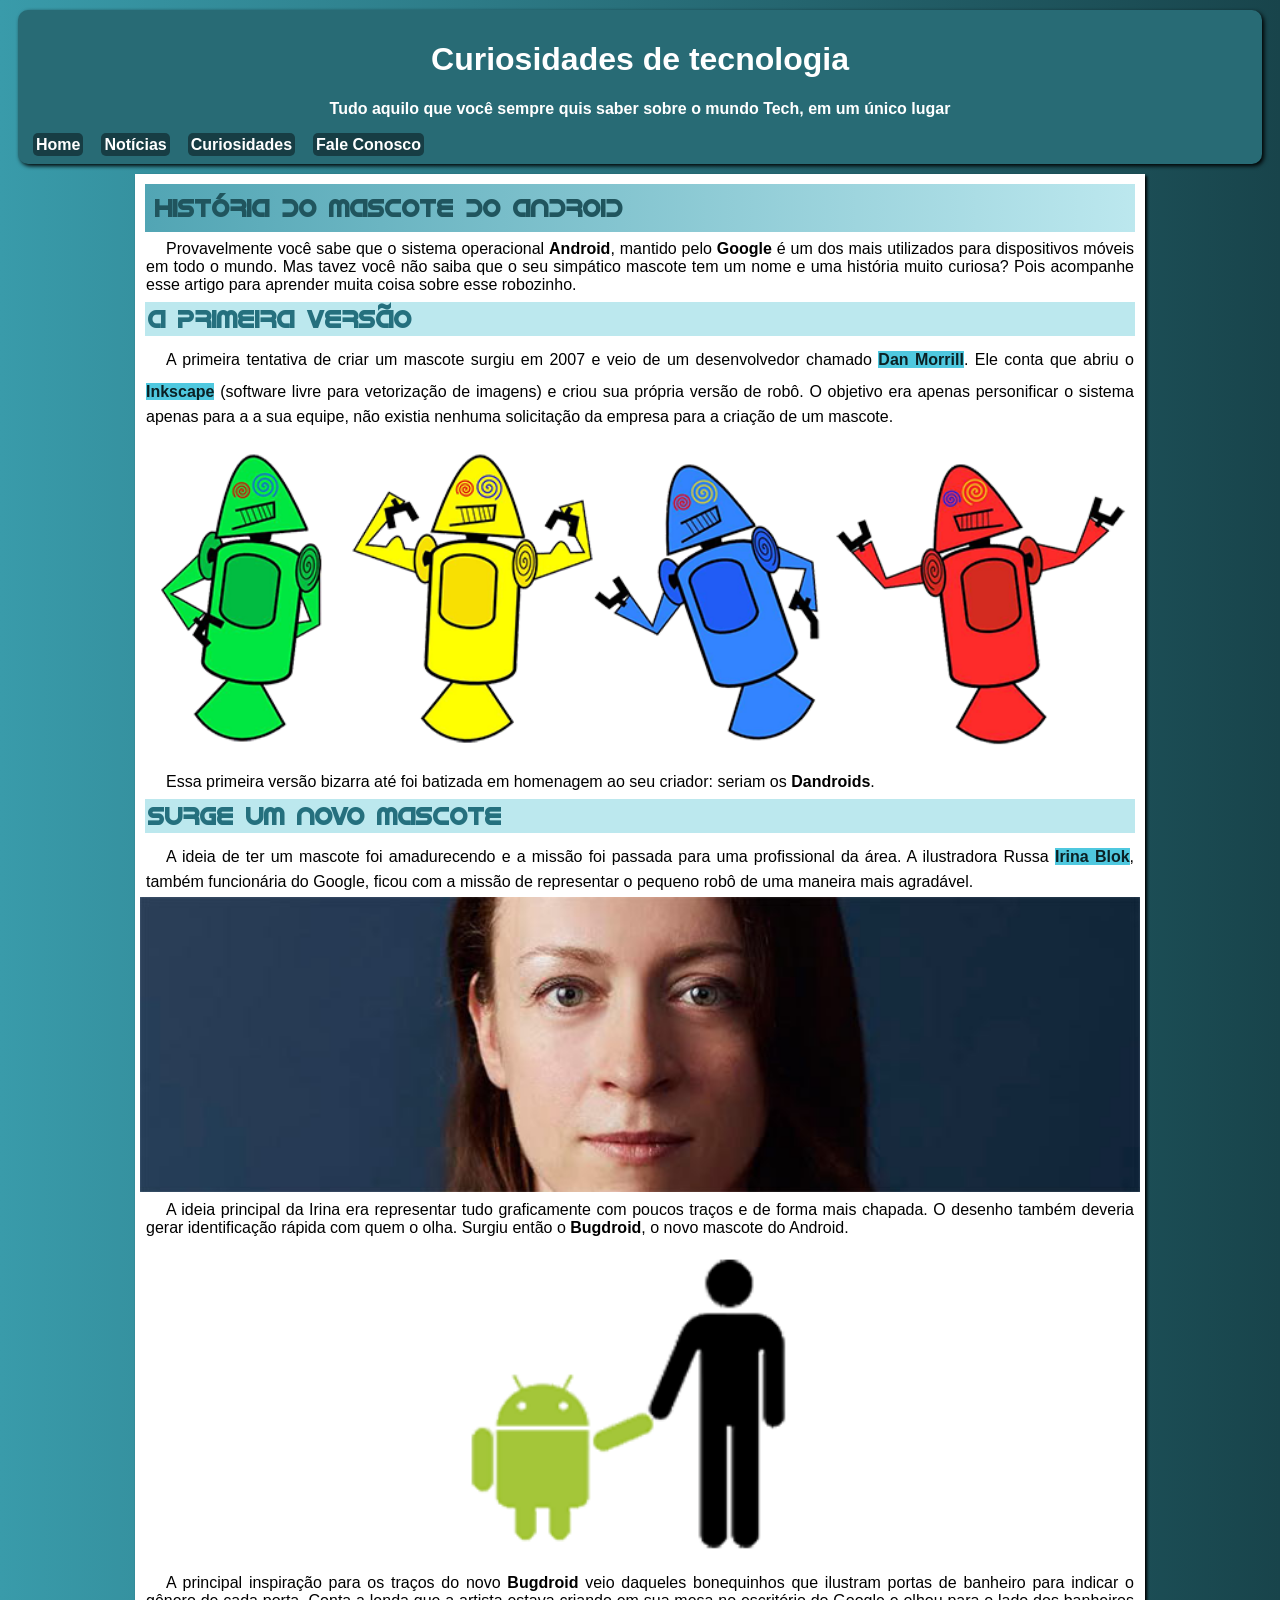
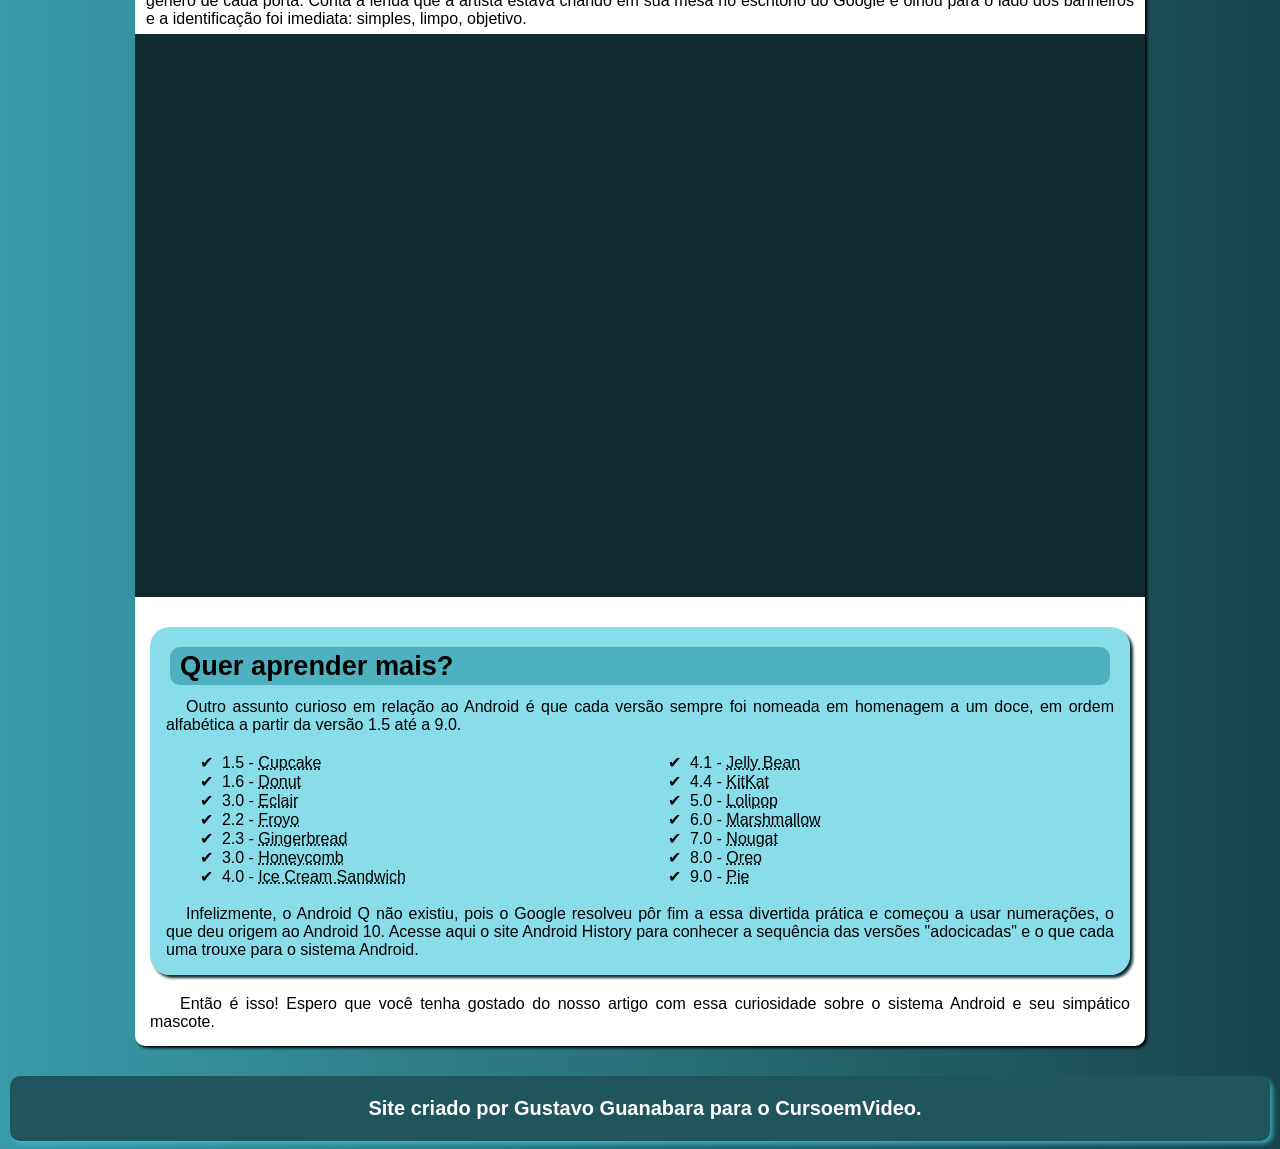
<file: index.html>
<!DOCTYPE html>
<html lang="pt-br">
<head>
    <meta charset="UTF-8">
    <meta name="viewport" content="width=device-width, initial-scale=1.0">
    <title>Como surgiu o mascote do android</title>
    <link rel="stylesheet" href="style.css">
    <link rel="shortcut icon" href="imagens/favicon.ico" type="image/x-icon">

</head>
<body>
    <header>
        <h1>Curiosidades de tecnologia</h1>
        <p>Tudo aquilo que você sempre quis saber sobre o mundo Tech, em um único lugar</p>
        <nav>
            <a href="#">Home</a>
            <a href="#">Notícias</a>
            <a href="#">Curiosidades</a>
            <a href="#">Fale Conosco</a>

        </nav>
    </header>

    <main>
        <section id="assuntos">
            <h1>História do Mascote do Android</h1>
            <p>Provavelmente você sabe que o sistema operacional <strong>Android</strong>, mantido pelo <strong>Google</strong> é um dos mais utilizados para dispositivos móveis em todo o mundo. Mas tavez você não saiba que o seu simpático mascote tem um nome e uma história muito curiosa? Pois acompanhe esse artigo para aprender muita coisa sobre esse robozinho.</p>

            <h2>A Primeira Versão</h2>
            <p>A primeira tentativa de criar um mascote surgiu em 2007 e veio de um desenvolvedor chamado <a href="https://androidcommunity.com/dan-morrill-shows-us-the-android-mascot-that-almost-was-20130103/" target="_blank">Dan Morrill</a>. Ele conta que abriu o <a href="https://inkscape.org/pt-br/" target="_blank">Inkscape</a> (software livre para vetorização de imagens) e criou sua própria versão de robô. O objetivo era apenas personificar o sistema apenas para a a sua equipe, não existia nenhuma solicitação da empresa para a criação de um mascote.</p>
            <picture>
                <source media="(max-width: 670px)" srcset="imagens/dan-droids-pq.png" type="image/png">
                <img src="imagens/dan-droids.png" alt="Grande">
            </picture>
            <p>Essa primeira versão bizarra até foi batizada em homenagem ao seu criador: seriam os <strong>Dandroids</strong>.</p>

            <h2>Surge um novo mascote</h2>
            <p>A ideia de ter um mascote foi amadurecendo e a missão foi passada para uma profissional da área. A ilustradora Russa <a href="https://www.irinablok.com/android" target="_blank">Irina Blok</a>, também funcionária do Google, ficou com a missão de representar o pequeno robô de uma maneira mais agradável.</p>
            <picture>
                <source media="(max-width: 670px)" srcset="imagens/irina-blok-pq.jpg" type="image/jpg">
                <img src="imagens/irina-blok.jpg" alt="Irina">
            </picture>

            <p>A ideia principal da Irina era representar tudo graficamente com poucos traços e de forma mais chapada. O desenho também deveria gerar identificação rápida com quem o olha. Surgiu então o <strong>Bugdroid</strong>, o novo mascote do Android.</p>

            <img src="imagens/bugdroid.png" class="pequena" alt="bugdroid">
            <p>A principal inspiração para os traços do novo <strong>Bugdroid</strong> veio daqueles bonequinhos que ilustram portas de banheiro para indicar o gênero de cada porta. Conta a lenda que a artista estava criando em sua mesa no escritório do Google e olhou para o lado dos banheiros e a identificação foi imediata: simples, limpo, objetivo.</p>
            
        </section>
        <div class="video">
            <iframe width="560" height="315" src="https://www.youtube.com/embed/l2UDgpLz20M?si=41RhSvKDtB7p06Oj" title="YouTube video player" frameborder="0" allow="accelerometer; autoplay; clipboard-write; encrypted-media; gyroscope; picture-in-picture; web-share" referrerpolicy="strict-origin-when-cross-origin" allowfullscreen></iframe>

        </div>
        <section id="extra">
            <h2>Quer aprender mais?</h2>
            <p>Outro assunto curioso em relação ao Android é que cada versão sempre foi nomeada em homenagem a um doce, em ordem alfabética a partir da versão 1.5 até a 9.0.</p>
            <ul type="disc">
                <li>1.5 - <abbr title="Bolo de copo">Cupcake</abbr></li>
                <li>1.6 - <abbr title="Rosquinha">Donut</abbr></li>
                <li>3.0 - <abbr title="Bomba">Eclair</abbr></li>
                <li>2.2 - <abbr title="Iorgute congelado">Froyo</abbr></li>
                <li>2.3 - <abbr title="Biscoito de gengibre">Gingerbread</abbr></li>
                <li>3.0 - <abbr title="Favo de Mel">Honeycomb</abbr>
                <li>4.0 - <abbr title="Sanduíche de sorvete">Ice Cream Sandwich</abbr></li>
                <li>4.1 - <abbr title="Jujuba">Jelly Bean</abbr></li>
                <li>4.4 - <abbr title="KitKat">KitKat</abbr></li>
                <li>5.0 - <abbr title="Pirulito">Lolipop</abbr></li>
                <li>6.0 - <abbr title="Marshmallow">Marshmallow</abbr></li>
                <li>7.0 - <abbr title="Torrone">Nougat</abbr></li>
                <li>8.0 - <abbr title="Oreo">Oreo</abbr></li>
                <li>9.0 - <abbr title="Torta">Pie</abbr></li>

            </ul>
            <p>Infelizmente, o Android Q não existiu, pois o Google resolveu pôr fim a essa divertida prática e começou a usar numerações, o que deu origem ao Android 10.
            Acesse aqui o site Android History para conhecer a sequência das versões "adocicadas" e o que cada uma trouxe para o sistema Android.</p>
            
        </section>
        <article>   
            <aside>
                Então é isso! Espero que você tenha gostado do nosso artigo com essa curiosidade sobre o sistema Android e seu simpático mascote.

            </aside>
        </article>
    </main>
    <footer>
        <p>Site criado por Gustavo Guanabara para o CursoemVideo.</p>
    </footer>
</body>
</html>
</file>
<file: style.css>
@charset"UTF-8";

@font-face {
                font-family: IDroid;
                src: url("fontes/idroid.otf");
                font-weight: normal;
                font-style: normal;
            }
       
        body {
            font-family: 'idroid',sans-serif;
            background-image: linear-gradient(to right, #399BAA,#18444b);
        }
        header {
            background-color: #286b75;
            padding: 10px;
            margin: 10px;
            box-shadow: 2px 2px 4px black;
            border-radius: 10px;
        }
        header > h1 {
            font-family: Arial, Helvetica, sans-serif;
            font-size: 2em;
            font-weight: bold;
            text-align: center;
            color: white;
        }
        header > p {
            font-family: Arial, Helvetica, sans-serif;
            font-size: 1.5;
            font-weight: bold;
            text-align: center;
            color: white;
        }
        nav > a {
            background-color: #173d44;
            border-radius: 5px;
            text-decoration: none;
            font-family: Arial, Helvetica, sans-serif;
            font-weight: 600;
            margin: 5px;
            padding-inline: inherit;
            color: white;
            padding: 3px;
        }
        nav > a:hover {
            color: #399BAA;
        }
        main {
            background-color: rgb(255, 255, 255);
            padding: 5px;
            margin: auto;
            min-width: 300px;
            max-width: 1000px;
            margin-bottom: 30px;
            box-shadow: 2px 2px 3px black;
            border-bottom-left-radius: 10px;
            border-bottom-right-radius: 10px;
        }
         main img {
            width: 100%;
        }
        main img.pequena {
            width: 50%;
            display: block;
            margin: auto;
        }
        section > h1{
            background-image: linear-gradient(to right,#238da0c9,#3fbccf59);
            margin: 5px;
            padding: 10px;
            color: #20555e;
        }
        section > h2 {
            background-color: #3fbccf59;
            text-align: justify;
            margin: 5px;
            padding: 3px;
            color: #25707e;
        }
        section > p > a {
            text-decoration: none;
            font-weight: bold;
            background-color: #35c0dbde;
            line-height: 2em;
            color: #0b2024;
        }
        section > p {

            text-align: justify;
            font-family: Arial, Helvetica, sans-serif;
            font-size: bold;
            padding: 3px;
            margin: 3px;
            text-indent: 20px;
        }
        section > ul {
            list-style-type: '\2714\00A0\00A0';
            list-style-position: inside;
            columns: 2;
        }
        div.video {
            background-color: #0f2b30;
            position: relative;
            padding-bottom: 56.25%;
            margin: 0px -5px 30px -5px;
        }
        div.video > iframe {
            position: absolute;
            top: 5%;
            left: 5%;
            width: 90%;
            height: 90%;
        }
        #extra {
            background-color: #48cadfa4;
            border-radius: 20px;
            margin: 10px;
            padding: 10px;
            box-shadow: 3px 3px 3px #0f2b30;
            font-family: Arial, Helvetica, sans-serif;
        }
        #extra > h2 {
            background-color: #379fafb4;
            color: black;
            margin: 10px;
            padding-left: 10px;
            font-size: 1.7em;
            font-weight: bold;
            border-radius: 10px;
        }
        aside {
            font-family: Arial, Helvetica, sans-serif;
            font-weight: 400;
            padding: 10px;
            text-indent: 30px;
            text-align: justify;

        }
        footer {
            font-family: Arial, Helvetica, sans-serif;
            text-align: center;
            font-size: 20px;
            font-weight: bold;
            text-indent: 10px;
            padding: 1px;
            margin: 2px;
            background-color: #20555e;
            color: white;
            border-radius: 10px;
            box-shadow: 3px 3px 4px #47c4dab4;
        
        }
</file>
